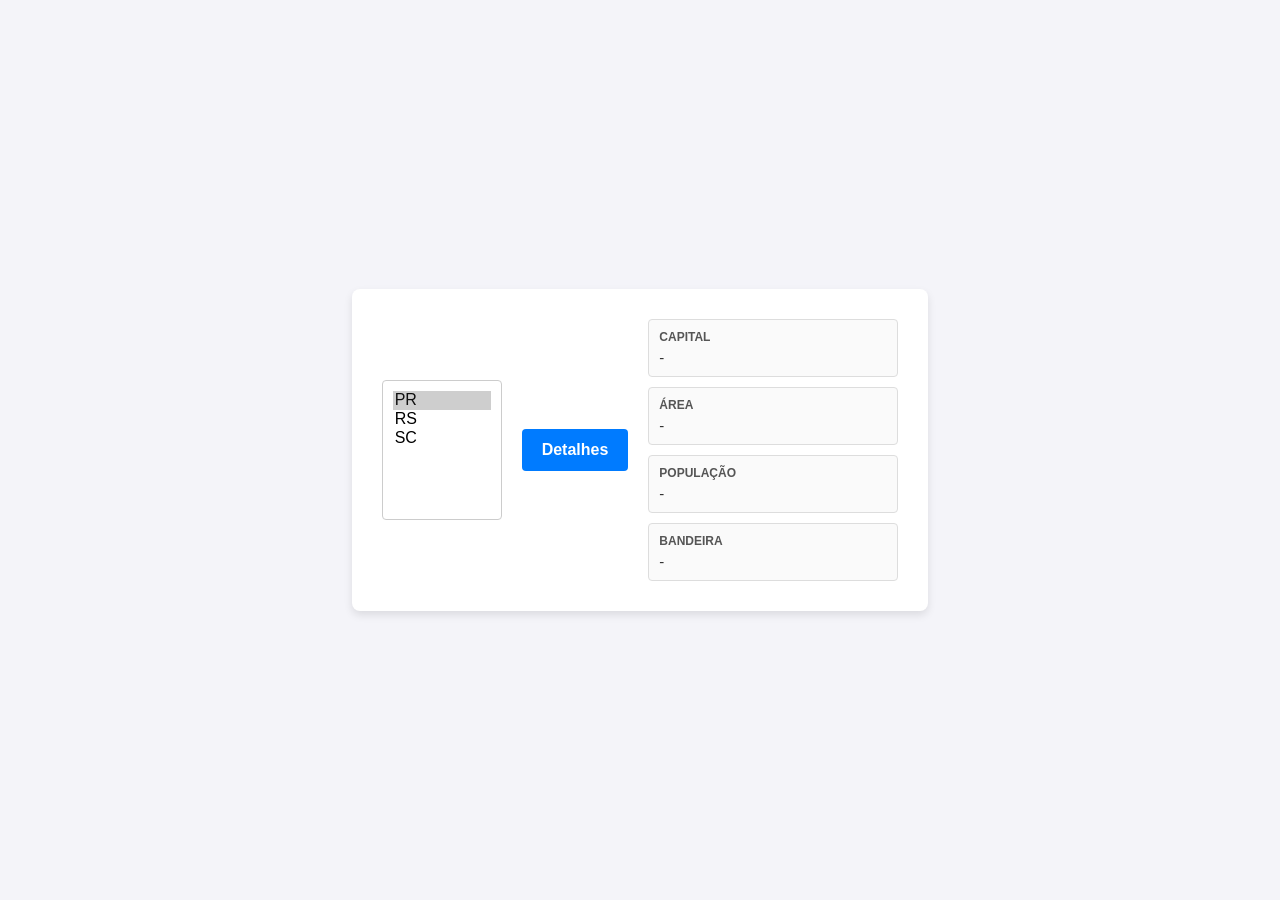
<file: exec luiz 17.09/exe 5.a/index.html>
<!DOCTYPE html>
<html lang="pt-BR">
<head>
    <meta charset="UTF-8">
    <meta name="viewport" content="width=device-width, initial-scale=1.0">
    <title>Estados da Região Sul</title>

    <link rel="stylesheet" type="text/css" href="estilo.css">
</head>

<body>

    <div class="container">

        <!-- Lado esquerdo: Listbox -->
        <div class="painel-esquerdo">
            <select id="selectEstados" size="3">
                <option value="0" selected>PR</option>
                <option value="1">RS</option>
                <option value="2">SC</option>
            </select>
        </div>

        <!-- Meio: Botão -->
        <div class="painel-meio">
            <button id="btnDetalhes">Detalhes</button>
        </div>

        <!-- Lado direito: Informações -->
        <div class="painel-direito">

            <div class="card-info">
                <strong>Capital</strong>
                <div id="divCapital">-</div>
            </div>

            <div class="card-info">
                <strong>Área</strong>
                <div id="divArea">-</div>
            </div>

            <div class="card-info">
                <strong>População</strong>
                <div id="divPopulacao">-</div>
            </div>

            <div class="card-info">
                <strong>Bandeira</strong>
                <div id="divBandeira">-</div>
            </div>

        </div>
    </div>

    <script src="script.js"></script>

</body>
</html>
</file>
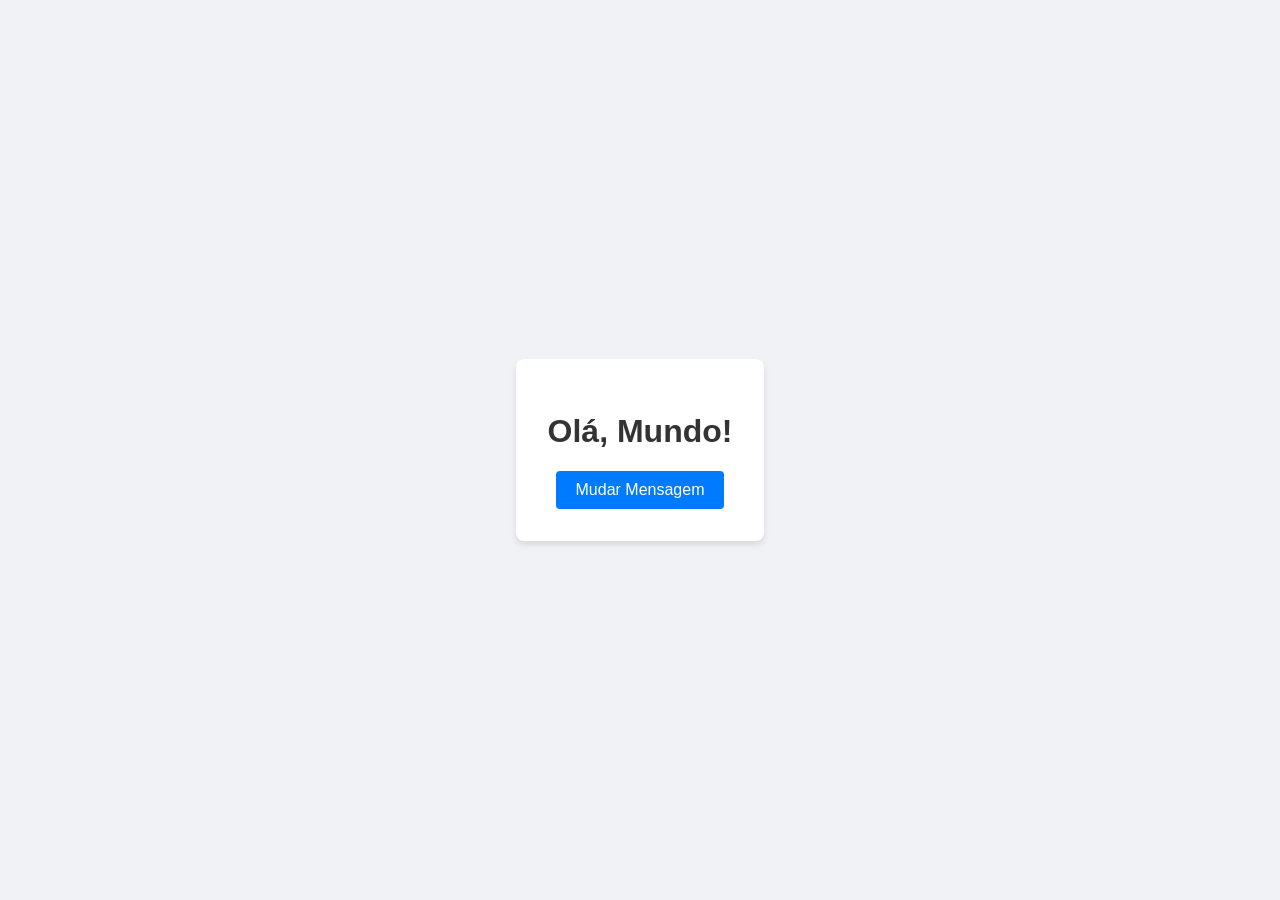
<file: exercicio de luiz gustavo 0.1.html>
<!DOCTYPE html> <html lang="pt-BR"> 
  <head>  
   <meta charset="UTF-8">   
<style>    
 body { font-family: sans-serif; display: flex; flex-direction: column; align-items: center; justify-content: center; height: 100vh; margin: 0; background: #f0f2f5; }     .card { background: white; padding: 2rem; border-radius: 8px; box-shadow: 0 4px 6px rgba(0,0,0,0.1); text-align: center; }     h1 { color: #333; }     button { padding: 10px 20px; font-size: 1rem; background-color: #007bff; color: white; border: none; border-radius: 4px; cursor: pointer; }     button:hover { background-color: #0056b3; }   </style> </head> <body>   <div class="card">     <h1 id="mensagem">Olá, Mundo!</h1>     
  <button id="btn-alterar">Mudar Mensagem</button>   
</div>
<script>
  // Pega os elementos da página
  const mensagem = document.getElementById("mensagem");
  const botao = document.getElementById("btn-alterar");

  // Lista de mensagens
  const mensagens = [
    "Olá, Mundo!",
    "Você clicou...",
    "Não clique de novo.",
    "Sério, pode parar.",
    "Eu avisei!",
    "Por que você continua clicando?",
    "Não tem nada novo aqui.",
    "Ainda clicando?",
    "Você é bem persistente.",
    "Último aviso!",
    "Tudo bem... faça o que quiser."
  ];

  let indice = 0;

  botao.addEventListener("click", function () {
    if (indice < mensagens.length - 1) {
      indice++;
    }

    mensagem.textContent = mensagens[indice];
  });
</script>
</file>
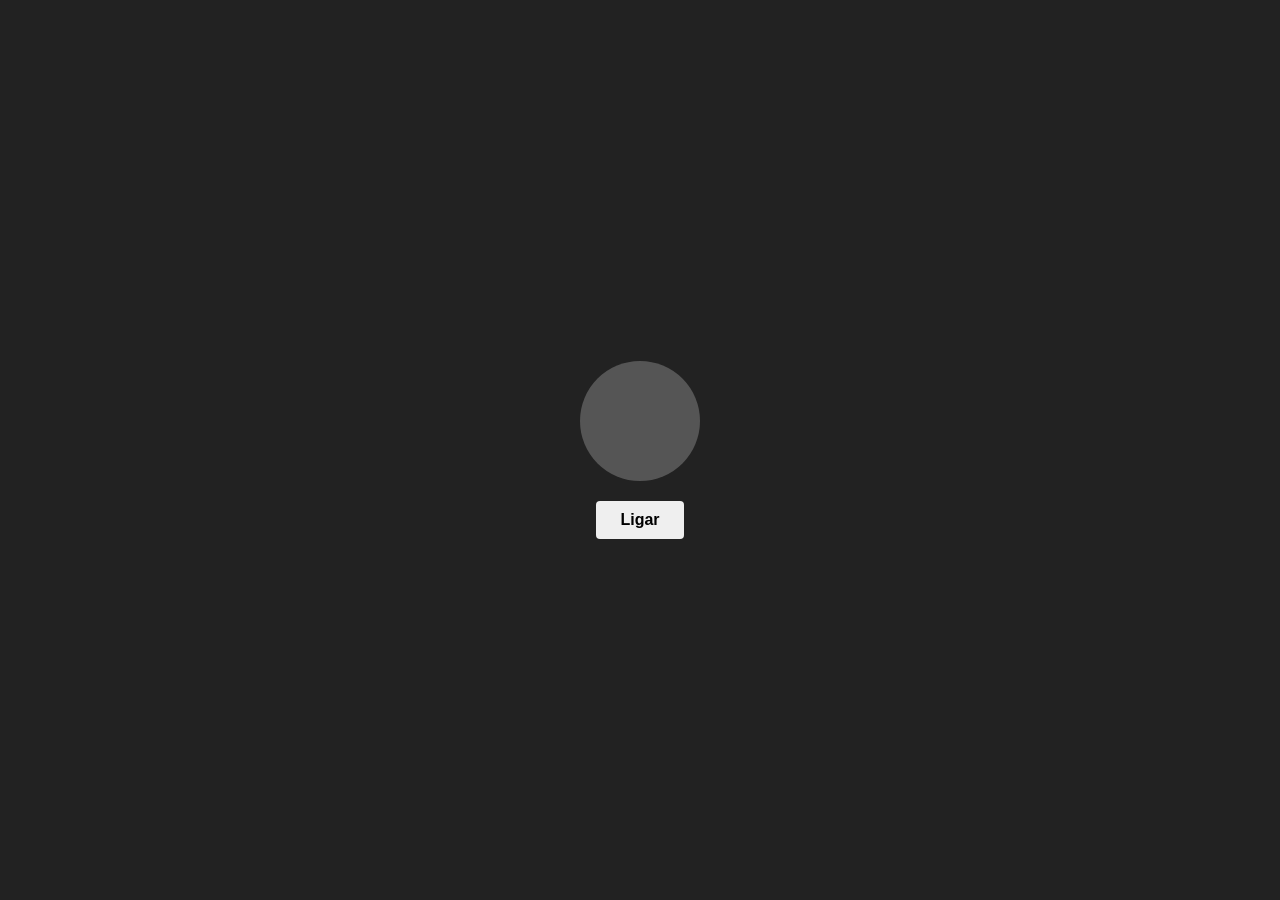
<file: exercicio de luiz gustavo 0.2.html>
<!DOCTYPE html>
<html lang="pt-BR">
<head>
  <meta charset="UTF-8">
  <style>
    body { font-family: sans-serif; display: flex; flex-direction: column; align-items: center; justify-content: center; height: 100vh; margin: 0; background: #222; color: white; }
    .lampada { width: 120px; height: 120px; border-radius: 50%; background-color: #555; margin-bottom: 20px; transition: background-color 0.3s, box-shadow 0.3s; }
    .lampada.ligada { background-color: #001969; box-shadow: 0 0 40px #001969; }
    button { padding: 10px 24px; font-size: 1rem; border: none; border-radius: 4px; cursor: pointer; font-weight: bold; }
  </style>
</head>
<body>
  <div id="lampada" class="lampada"></div>
  <button id="btn-toggle">Ligar</button>

  <script>
  // Seleciona os elementos
  const lampada = document.getElementById("lampada");
  const botao = document.getElementById("btn-toggle");
  const corpo = document.body;

  // Estado da lanterna
  let ligada = false;

  // Evento de clique
  botao.addEventListener("click", function () {
    ligada = !ligada;

    if (ligada) {
      // Liga a lanterna
      lampada.classList.add("ligada");
      corpo.style.color = "#222";
      botao.textContent = "Desligar";
    } else {
      // Desliga a lanterna
      lampada.classList.remove("ligada");
      corpo.style.backgroundColor = "#222";
      corpo.style.color = "white";
      botao.textContent = "Ligar";
    }
  });
  </script>
</body>
</html>
</file>
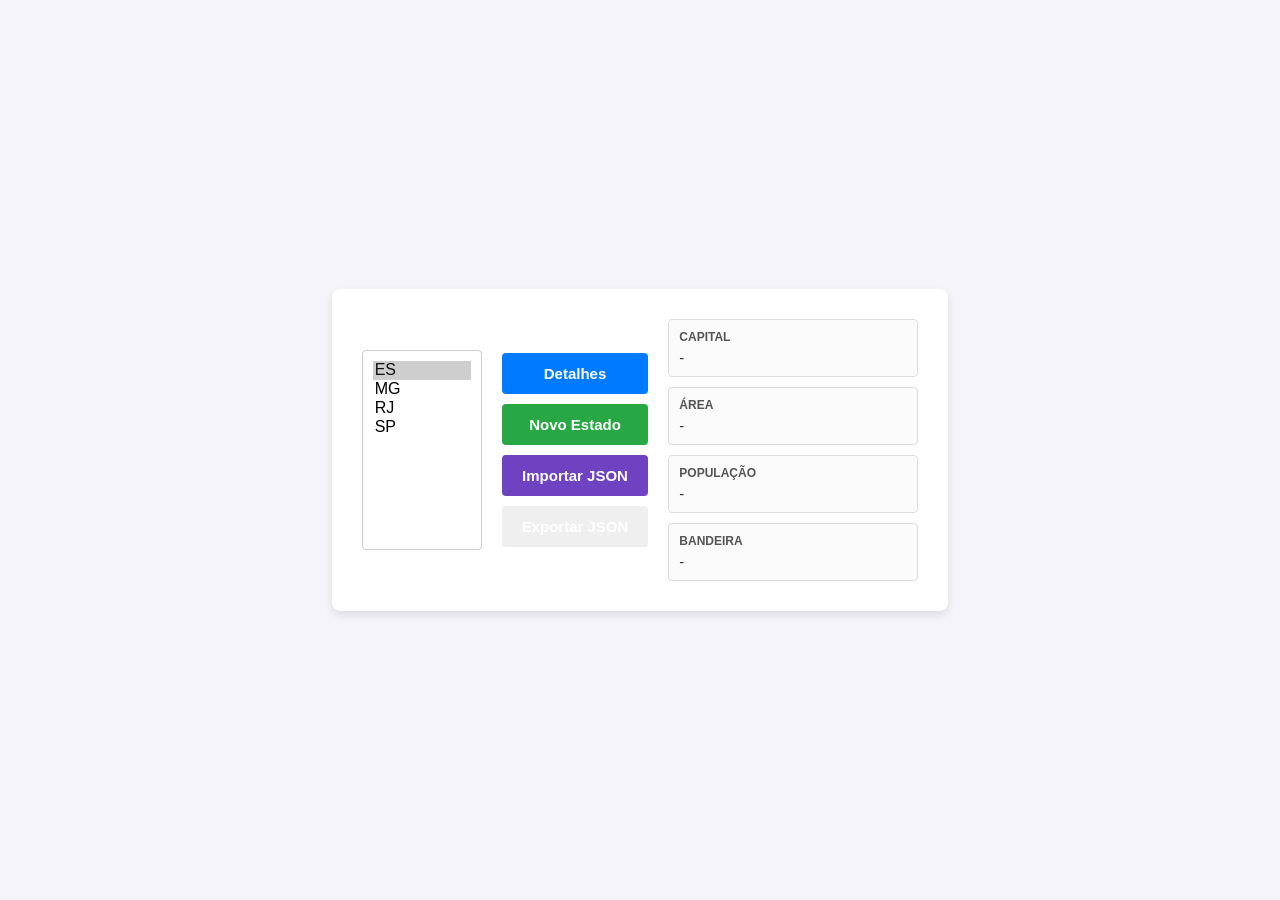
<file: Aula web1/luiz gustavo 5.2.html>
<!DOCTYPE html>
<html lang="pt-BR">
<head>
    <meta charset="UTF-8">
    <meta name="viewport" content="width=device-width, initial-scale=1.0">
    <title>Estados do Sudeste do Brasil</title>
    <style>
        * {
            box-sizing: border-box;
            font-family: Arial, sans-serif;
        }

        body {
            display: flex;
            justify-content: center;
            align-items: center;
            min-height: 100vh;
            background-color: #f4f4f9;
            margin: 0;
        }

        .container {
            display: flex;
            flex-direction: row;
            align-items: center;
            gap: 20px;
            background-color: #ffffff;
            padding: 30px;
            border-radius: 8px;
            box-shadow: 0 4px 8px rgba(0,0,0,0.1);
        }

        /* Lado Esquerdo - Listbox */
        .painel-esquerdo select {
            width: 120px;
            height: 200px;
            padding: 10px;
            font-size: 16px;
            border: 1px solid #ccc;
            border-radius: 4px;
        }

        /* Meio - Botões */
        .painel-meio {
            display: flex;
            flex-direction: column;
            gap: 10px;
        }

        .painel-meio button {
            padding: 12px 20px;
            font-size: 15px;
            font-weight: bold;
            color: #fff;
            border: none;
            border-radius: 4px;
            cursor: pointer;
            transition: background-color 0.2s;
        }

        #btnDetalhes {
            background-color: #007bff;
        }

        #btnDetalhes:hover {
            background-color: #0056b3;
        }

        #btnAbrirModal {
            background-color: #28a745;
        }

        #btnAbrirModal:hover {
            background-color: #218838;
        }

        /* Lado Direito - Quadro Divs */
        .painel-direito {
            display: flex;
            flex-direction: column;
            gap: 10px;
            width: 250px;
        }

        .card-info {
            border: 1px solid #ddd;
            border-radius: 4px;
            padding: 10px;
            background-color: #fafafa;
        }

        .card-info strong {
            display: block;
            color: #555;
            font-size: 12px;
            text-transform: uppercase;
            margin-bottom: 5px;
        }

        .card-info div {
            font-size: 15px;
            color: #333;
        }

        /* Regra para manter todas as bandeiras na mesma proporção e tamanho */
        .card-info img {
            width: 100px;
            height: 65px;
            object-fit: contain;
            border: 1px solid #ccc;
            background-color: #fff;
        }

        /* Estilo do Modal (Janela de Formulário) */
        .modal-overlay {
            display: none;
            position: fixed;
            top: 0;
            left: 0;
            width: 100%;
            height: 100%;
            background-color: rgba(0, 0, 0, 0.5);
            justify-content: center;
            align-items: center;
        }

        .modal-content {
            background-color: #fff;
            padding: 25px;
            border-radius: 8px;
            width: 320px;
            box-shadow: 0 4px 10px rgba(0, 0, 0, 0.2);
        }

        .modal-content h3 {
            margin-top: 0;
            margin-bottom: 15px;
            color: #333;
        }

        .form-group {
            margin-bottom: 12px;
        }

        .form-group label {
            display: block;
            font-size: 13px;
            margin-bottom: 4px;
            color: #666;
        }

        .form-group input {
            width: 100%;
            padding: 8px;
            border: 1px solid #ccc;
            border-radius: 4px;
            font-size: 14px;
        }

        .modal-acoes {
            display: flex;
            justify-content: flex-end;
            gap: 10px;
            margin-top: 15px;
        }

        .modal-acoes button {
            padding: 8px 15px;
            border: none;
            border-radius: 4px;
            cursor: pointer;
        }

        .btn-salvar {
            background-color: #28a745;
            color: white;
        }

        .btn-cancelar {
            background-color: #dc3545;
            color: white;
        }
        #btnImportar {
    background-color: #6f42c1;
}

.btnImportar:hover {
    background-color: #59339d;
}

.btnExportar {
    background-color: #fd7e14;
}

.btnExportar:hover {
    background-color: #dc6502;
}

    </style>
</head>
<body>

    <div class="container">
        <!-- Esquerda: Listbox com as siglas -->
        <div class="painel-esquerdo">
            <select id="selectEstados" size="5">
                <option value="0" selected>ES</option>
                <option value="1">MG</option>
                <option value="2">RJ</option>
                <option value="3">SP</option>
            </select>
        </div>

        <!-- Meio: Botões -->
        <div class="painel-meio">
    <button id="btnDetalhes">Detalhes</button>
    <button id="btnAbrirModal">Novo Estado</button>
    <button id="btnImportar">Importar JSON</button>
    <button id="btnExportar">Exportar JSON</button>

    <input type="file" id="inputArquivo" accept=".json" hidden>
</div>


        <!-- Direita: Quatro divs/quadros de informações -->
        <div class="painel-direito">
            <div class="card-info">
                <strong>Capital</strong>
                <div id="divCapital">-</div>
            </div>
            <div class="card-info">
                <strong>Área</strong>
                <div id="divArea">-</div>
            </div>
            <div class="card-info">
                <strong>População</strong>
                <div id="divPopulacao">-</div>
            </div>
            <div class="card-info">
                <strong>Bandeira</strong>
                <div id="divBandeira">-</div>
            </div>
        </div>
    </div>

    <!-- Modal de Formulário para Inserção de Dados -->
    <div class="modal-overlay" id="modalForm">
        <div class="modal-content">
            <h3>Cadastrar Novo Estado</h3>
            <div class="form-group">
                <label for="inputSigla">Sigla/Nome do Estado:</label>
                <input type="text" id="inputSigla" placeholder="Ex: PR">
            </div>
            <div class="form-group">
                <label for="inputCapital">Capital:</label>
                <input type="text" id="inputCapital" placeholder="Ex: Curitiba">
            </div>
            <div class="form-group">
                <label for="inputArea">Área:</label>
                <input type="text" id="inputArea" placeholder="Ex: 199.307,922 km²">
            </div>
            <div class="form-group">
                <label for="inputPopulacao">População:</label>
                <input type="text" id="inputPopulacao" placeholder="Ex: 11.516.840 hab.">
            </div>
            <div class="form-group">
                <label for="inputBandeira">URL da Bandeira:</label>
                <input type="url" id="inputBandeira" placeholder="https://exemplo.com/bandeira.svg">
            </div>
            <div class="modal-acoes">
                <button type="button" class="btn-cancelar" id="btnCancelar">Cancelar</button>
                <button type="button" class="btn-salvar" id="btnSalvar">Salvar</button>
            </div>
        </div>
    </div>

    <script>
        // 5 Arrays paralelos com as informações
        const siglas    = ["ES", "MG", "RJ", "SP"];
        const capitais  = ["Vitória", "Belo Horizonte", "Rio de Janeiro", "São Paulo"];
        const areas     = ["46.074,447 km²", "586.521,121 km²", "43.750,423 km²", "248.219,481 km²"];
        const populacoes= ["3.833.712 hab.", "20.538.718 hab.", "16.054.524 hab.", "44.411.238 hab."];
        const btnImportar = document.getElementById("btnImportar");
        const btnExportar = document.getElementById("btnExportar");
        const inputArquivo = document.getElementById("inputArquivo");
        const bandeiras = [
            "https://upload.wikimedia.org/wikipedia/commons/4/43/Bandeira_do_Esp%C3%ADrito_Santo.svg",
            "https://upload.wikimedia.org/wikipedia/commons/f/f4/Bandeira_de_Minas_Gerais.svg",
            "https://upload.wikimedia.org/wikipedia/commons/7/73/Bandeira_do_estado_do_Rio_de_Janeiro.svg",
            "https://upload.wikimedia.org/wikipedia/commons/2/2b/Bandeira_do_estado_de_S%C3%A3o_Paulo.svg"
        ];

        // Mapeamento dos elementos da DOM
        const selectEstados = document.getElementById("selectEstados");
        const btnDetalhes   = document.getElementById("btnDetalhes");
        const btnAbrirModal = document.getElementById("btnAbrirModal");
        const btnCancelar   = document.getElementById("btnCancelar");
        const btnSalvar     = document.getElementById("btnSalvar");
        const modalForm     = document.getElementById("modalForm");

        const divCapital    = document.getElementById("divCapital");
        const divArea       = document.getElementById("divArea");
        const divPopulacao  = document.getElementById("divPopulacao");
        const divBandeira   = document.getElementById("divBandeira");

        // Evento do botão "Detalhes"
        btnDetalhes.addEventListener("click", function() {
            const index = selectEstados.value;

            if (index !== null && index !== "") {
                divCapital.textContent = capitais[index];
                divArea.textContent = areas[index];
                divPopulacao.textContent = populacoes[index];
                divBandeira.innerHTML = `<img src="${bandeiras[index]}" alt="Bandeira de ${siglas[index]}">`;
            }
        });

        // Controles de Abertura/Fechamento do Modal
        btnAbrirModal.addEventListener("click", function() {
            modalForm.style.display = "flex";
        });

        btnCancelar.addEventListener("click", function() {
            modalForm.style.display = "none";
            limparFormulario();
        });

        // Evento de Salvar o Novo Estado
        btnSalvar.addEventListener("click", function() {
            const sigla = document.getElementById("inputSigla").value.trim();
            const capital = document.getElementById("inputCapital").value.trim();
            const area = document.getElementById("inputArea").value.trim();
            const populacao = document.getElementById("inputPopulacao").value.trim();
            const bandeira = document.getElementById("inputBandeira").value.trim();

            // Validação simples
            if (!sigla || !capital || !area || !populacao || !bandeira) {
                alert("Por favor, preencha todos os campos!");
                return;
            }

            // Adiciona os novos valores ao FINAL dos 5 arrays paralelos usando .push()
            siglas.push(sigla);
            capitais.push(capital);
            areas.push(area);
            populacoes.push(populacao);
            bandeiras.push(bandeira);

            // Obtém o índice do novo elemento inserido
            const novoIndex = siglas.length - 1;

            // Cria e adiciona a nova opção na listbox
            const novaOpcao = document.createElement("option");
            novaOpcao.value = novoIndex;
            novaOpcao.textContent = sigla;
            selectEstados.appendChild(novaOpcao);

            // Seleciona o novo estado adicionado na listbox
            selectEstados.value = novoIndex;

            // Fecha o modal e limpa os campos
            modalForm.style.display = "none";
            limparFormulario();
        });

        function limparFormulario() {
            document.getElementById("inputSigla").value = "";
            document.getElementById("inputCapital").value = "";
            document.getElementById("inputArea").value = "";
            document.getElementById("inputPopulacao").value = "";
            document.getElementById("inputBandeira").value = "";
        }
        async function carregarEstados() {
    try {
        const resposta = await fetch("estados.json");

        if (!resposta.ok) {
            throw new Error("Não foi possível carregar estados.json");
        }

        const estados = await resposta.json();

        siglas = [];
        capitais = [];
        areas = [];
        populacoes = [];
        bandeiras = [];

        estados.forEach(estado => {
            siglas.push(estado.sigla);
            capitais.push(estado.capital);
            areas.push(estado.area);
            populacoes.push(estado.populacao);
            bandeiras.push(estado.bandeira);
        });

        atualizarListbox();

    } catch (erro) {
        console.error(erro);
        alert("Erro ao carregar o arquivo estados.json");
    }
    function atualizarListbox() {
    selectEstados.innerHTML = "";

    siglas.forEach((sigla, index) => {
        const opcao = document.createElement("option");

        opcao.value = index;
        opcao.textContent = sigla;

        selectEstados.appendChild(opcao);
    });

    if (siglas.length > 0) {
        selectEstados.selectedIndex = 0;
    }
}
carregarEstados();

}

    </script>

</body>
</html>
</file>
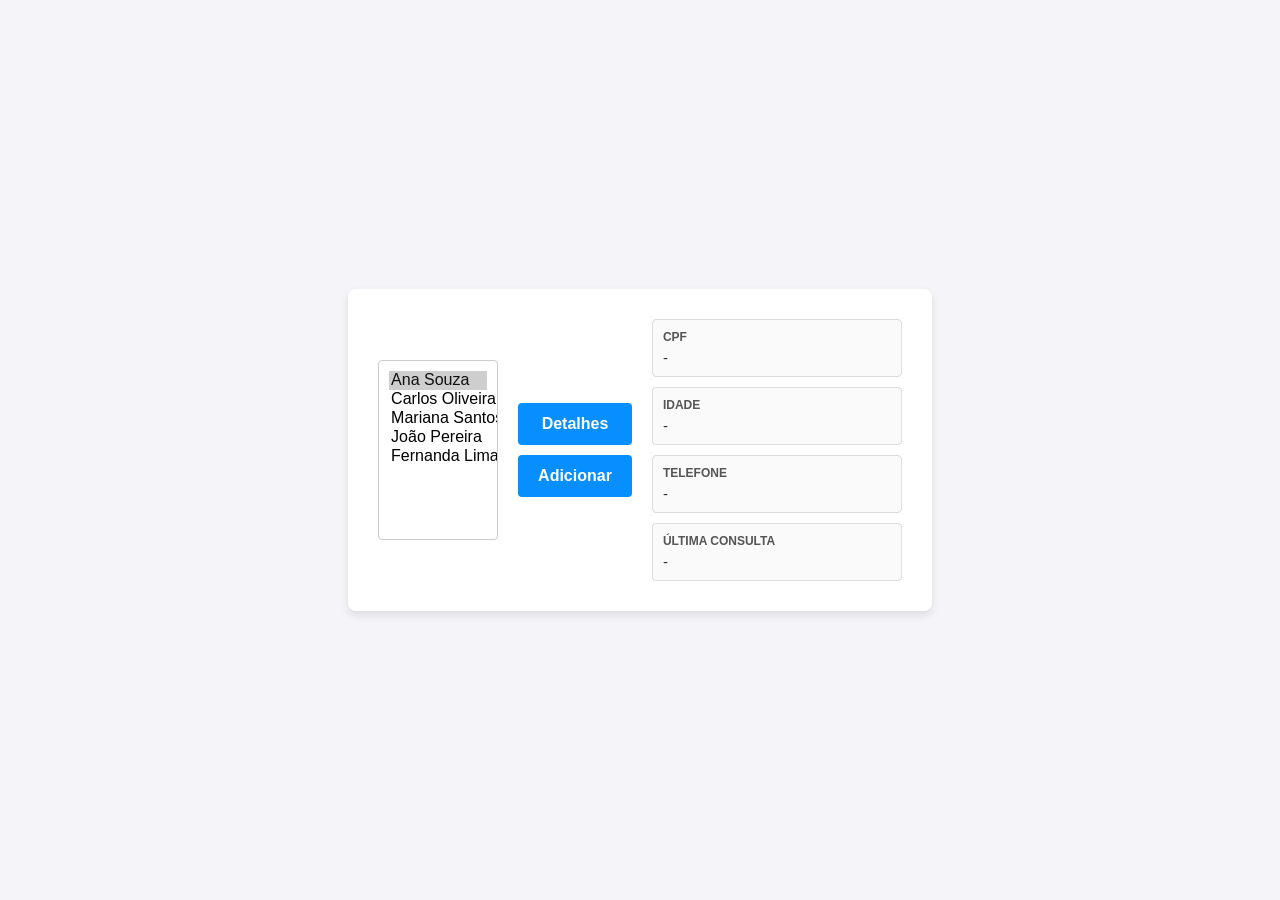
<file: exec luiz 17.09/5.2/index5.html>
<!DOCTYPE html>
<html lang="pt-BR">
<head>
    <meta charset="UTF-8">
    <meta name="viewport" content="width=device-width, initial-scale=1.0">
    <title>Pacientes - Sistema da Clínica</title>

    <link rel="stylesheet" href="style5.css">
</head>

<body>

    <div class="container">

        <!-- Lado Esquerdo - Listbox -->
        <div class="painel-esquerdo">

            <select id="selectPacientes" size="5">

                <option value="0" selected>
                    Ana Souza
                </option>

                <option value="1">
                    Carlos Oliveira
                </option>

                <option value="2">
                    Mariana Santos
                </option>

                <option value="3">
                    João Pereira
                </option>

                <option value="4">
                    Fernanda Lima
                </option>

            </select>

        </div>


        <!-- Meio - Botões -->
        <div class="painel-meio">

            <button id="btnDetalhes">
                Detalhes
            </button>

            <button id="btnAdicionar">
                Adicionar
            </button>

        </div>


        <!-- Lado Direito - Quatro quadros -->
        <div class="painel-direito">

            <div class="card-info">

                <strong>CPF</strong>

                <div id="divCpf">
                    -
                </div>

            </div>


            <div class="card-info">

                <strong>Idade</strong>

                <div id="divIdade">
                    -
                </div>

            </div>


            <div class="card-info">

                <strong>Telefone</strong>

                <div id="divTelefone">
                    -
                </div>

            </div>


            <div class="card-info">

                <strong>Última consulta</strong>

                <div id="divConsulta">
                    -
                </div>

            </div>

        </div>

    </div>


    <!-- =====================================
         MINI ABA DE CADASTRO
    ====================================== -->

    <div id="modalCadastro" class="modal">

        <div class="modal-conteudo">

            <h2>Adicionar paciente</h2>


            <input
                type="text"
                id="inputNome"
                placeholder="Nome">


            <input
                type="text"
                id="inputCpf"
                placeholder="CPF">


            <input
                type="number"
                id="inputIdade"
                placeholder="Idade">


            <input
                type="text"
                id="inputTelefone"
                placeholder="Telefone">


            <input
                type="text"
                id="inputConsulta"
                placeholder="Última consulta">


            <div class="botoes-modal">

                <button id="btnSalvar">
                    Salvar
                </button>

                <button id="btnFechar">
                    Fechar
                </button>

            </div>

        </div>

    </div>


    <script src="script5.js"></script>

</body>
</html>
</file>
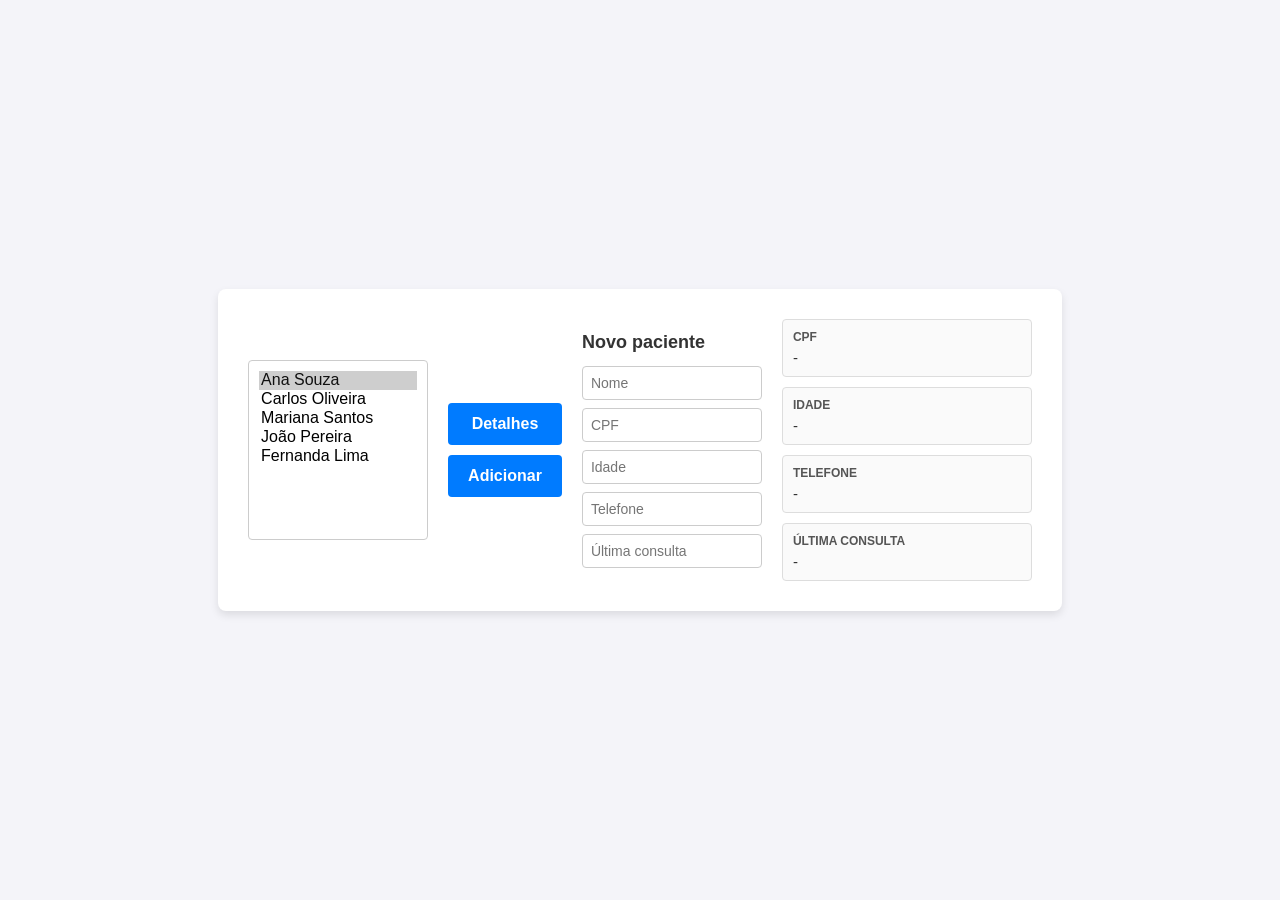
<file: exec luiz 17.09/5.b/index1.html>
<!DOCTYPE html>
<html lang="pt-BR">

<head>
    <meta charset="UTF-8">
    <meta name="viewport" content="width=device-width, initial-scale=1.0">

    <title>Pacientes - Sistema da Clínica</title>

    <link rel="stylesheet" href="css2.css">
</head>

<body>

    <div class="container">

        <!-- =====================================
             LISTA DE PACIENTES
        ====================================== -->

        <div class="painel-esquerdo">

            <select id="selectPacientes" size="5">

                <option value="0" selected>
                    Ana Souza
                </option>

                <option value="1">
                    Carlos Oliveira
                </option>

                <option value="2">
                    Mariana Santos
                </option>

                <option value="3">
                    João Pereira
                </option>

                <option value="4">
                    Fernanda Lima
                </option>

            </select>

        </div>


        <!-- =====================================
             BOTÕES
        ====================================== -->

        <div class="painel-meio">

            <button id="btnDetalhes">
                Detalhes
            </button>

            <button id="btnAdicionar">
                Adicionar
            </button>

        </div>


        <!-- =====================================
             FORMULÁRIO PARA NOVO PACIENTE
        ====================================== -->

        <div class="cadastro">

            <h3>Novo paciente</h3>

            <input
                type="text"
                id="inputNome"
                placeholder="Nome">

            <input
                type="text"
                id="inputCpf"
                placeholder="CPF">

            <input
                type="number"
                id="inputIdade"
                placeholder="Idade">

            <input
                type="text"
                id="inputTelefone"
                placeholder="Telefone">

            <input
                type="text"
                id="inputConsulta"
                placeholder="Última consulta">

        </div>


        <!-- =====================================
             INFORMAÇÕES DO PACIENTE
        ====================================== -->

        <div class="painel-direito">

            <div class="card-info">

                <strong>CPF</strong>

                <div id="divCpf">
                    -
                </div>

            </div>


            <div class="card-info">

                <strong>Idade</strong>

                <div id="divIdade">
                    -
                </div>

            </div>


            <div class="card-info">

                <strong>Telefone</strong>

                <div id="divTelefone">
                    -
                </div>

            </div>


            <div class="card-info">

                <strong>Última consulta</strong>

                <div id="divConsulta">
                    -
                </div>

            </div>

        </div>

    </div>


    <!-- JavaScript -->

    <script src="script1.js"></script>

</body>

</html>
</file>
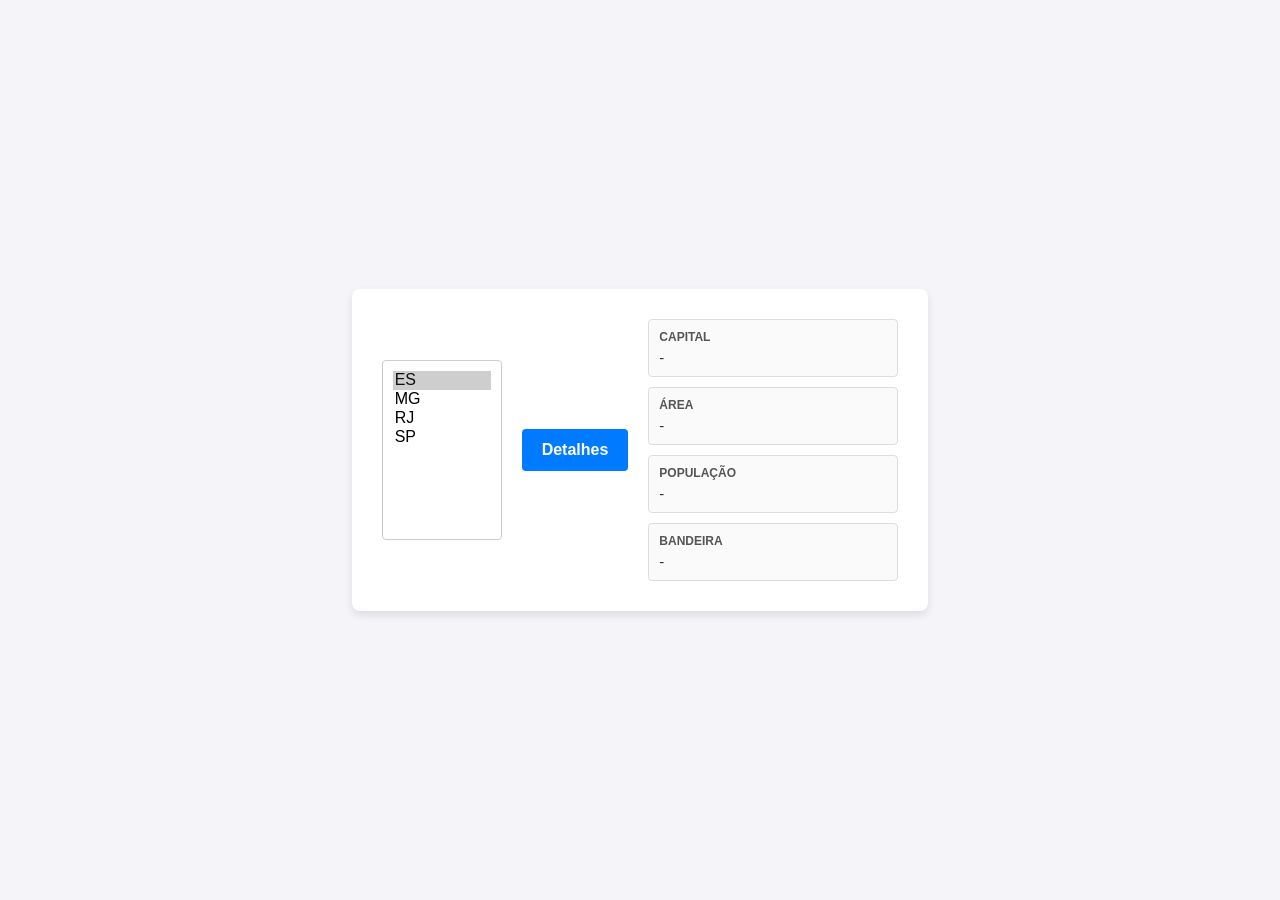
<file: exec luiz 17.09/exec 5.1/indexx.html>
<!DOCTYPE html>
<html lang="pt-BR">
<head>
    <meta charset="UTF-8">
    <meta name="viewport" content="width=device-width, initial-scale=1.0">
    <title>Estados do Sudeste do Brasil</title>

    <link rel="stylesheet" href="csss.css">
</head>
<body>

    <div class="container">
        <!-- Esquerda: Listbox com as siglas -->
        <div class="painel-esquerdo">
            <select id="selectEstados" size="4">
                <option value="0" selected>ES</option>
                <option value="1">MG</option>
                <option value="2">RJ</option>
                <option value="3">SP</option>
            </select>
        </div>

        <!-- Meio: Botão -->
        <div class="painel-meio">
            <button id="btnDetalhes">Detalhes</button>
        </div>

        <!-- Direita: Quatro divs/quadros de informações -->
        <div class="painel-direito">
            <div class="card-info">
                <strong>Capital</strong>
                <div id="divCapital">-</div>
            </div>
            <div class="card-info">
                <strong>Área</strong>
                <div id="divArea">-</div>
            </div>
            <div class="card-info">
                <strong>População</strong>
                <div id="divPopulacao">-</div>
            </div>
            <div class="card-info">
                <strong>Bandeira</strong>
                <div id="divBandeira">-</div>
            </div>
        </div>
    </div>

    <script src="javaa.js"></script>

</body>
</html>
</file>
<file: exec luiz 17.09/exe 5.a/estilo.css>
* {
    box-sizing: border-box;
    font-family: Arial, sans-serif;
}

body {
    display: flex;
    justify-content: center;
    align-items: center;
    min-height: 100vh;
    background-color: #f4f4f9;
    margin: 0;
}

.container {
    display: flex;
    flex-direction: row;
    align-items: center;
    gap: 20px;
    background-color: #ffffff;
    padding: 30px;
    border-radius: 8px;
    box-shadow: 0 4px 8px rgba(0, 0, 0, 0.1);
}

/* Listbox */
.painel-esquerdo select {
    width: 120px;
    height: 140px;
    padding: 10px;
    font-size: 16px;
    border: 1px solid #ccc;
    border-radius: 4px;
}

/* Botão */
.painel-meio button {
    padding: 12px 20px;
    font-size: 16px;
    font-weight: bold;
    color: #fff;
    background-color: #007bff;
    border: none;
    border-radius: 4px;
    cursor: pointer;
    transition: background-color 0.2s;
}

.painel-meio button:hover {
    background-color: #0056b3;
}

/* Painel de informações */
.painel-direito {
    display: flex;
    flex-direction: column;
    gap: 10px;
    width: 250px;
}

.card-info {
    border: 1px solid #ddd;
    border-radius: 4px;
    padding: 10px;
    background-color: #fafafa;
}

.card-info strong {
    display: block;
    color: #555;
    font-size: 12px;
    text-transform: uppercase;
    margin-bottom: 5px;
}

.card-info div {
    font-size: 15px;
    color: #333;
}

.card-info img {
    max-width: 80px;
    height: auto;
    border: 1px solid #ccc;
}
</file>
<file: exec luiz 17.09/5.2/style5.css>
* {
    box-sizing: border-box;
    font-family: Arial, sans-serif;
}

body {
    display: flex;
    justify-content: center;
    align-items: center;

    min-height: 100vh;

    background-color: #f4f4f9;

    margin: 0;
}


/* ==========================================
   CONTAINER PRINCIPAL
========================================== */

.container {
    display: flex;
    flex-direction: row;

    align-items: center;

    gap: 20px;

    background-color: #ffffff;

    padding: 30px;

    border-radius: 8px;

    box-shadow: 0 4px 8px rgba(0,0,0,0.1);
}


/* ==========================================
   LADO ESQUERDO - LISTBOX
========================================== */

.painel-esquerdo select {
    width: 120px;

    height: 180px;

    padding: 10px;

    font-size: 16px;

    border: 1px solid #ccc;

    border-radius: 4px;
}


/* ==========================================
   MEIO - BOTÕES
========================================== */

.painel-meio {
    display: flex;

    flex-direction: column;

    gap: 10px;
}

.painel-meio button {
    padding: 12px 20px;

    font-size: 16px;

    font-weight: bold;

    color: #fff;

    background-color: #078fff;

    border: none;

    border-radius: 4px;

    cursor: pointer;

    transition: background-color 0.2s;
}

.painel-meio button:hover {
    background-color: #0056b3;
}


/* ==========================================
   LADO DIREITO - QUADROS
========================================== */

.painel-direito {
    display: flex;

    flex-direction: column;

    gap: 10px;

    width: 250px;
}


/* ==========================================
   CARDS
========================================== */

.card-info {
    border: 1px solid #ddd;

    border-radius: 4px;

    padding: 10px;

    background-color: #fafafa;
}

.card-info strong {
    display: block;

    color: #555;

    font-size: 12px;

    text-transform: uppercase;

    margin-bottom: 5px;
}

.card-info div {
    font-size: 15px;

    color: #333;
}


/* ==========================================
   MINI ABA / MODAL
========================================== */

.modal {
    display: none;

    position: fixed;

    top: 0;
    left: 0;

    width: 100%;
    height: 100%;

    background-color: rgba(0, 0, 0, 0.5);

    justify-content: center;

    align-items: center;
}


/* ==========================================
   CONTEÚDO DA MINI ABA
========================================== */

.modal-conteudo {
    width: 320px;

    padding: 25px;

    background-color: #ffffff;

    border-radius: 8px;

    box-shadow: 0 4px 8px rgba(0,0,0,0.2);
}

.modal-conteudo h2 {
    margin-top: 0;

    margin-bottom: 20px;

    text-align: center;

    color: #333;
}


/* ==========================================
   CAMPOS
========================================== */

.modal-conteudo input {
    width: 100%;

    padding: 10px;

    margin-bottom: 10px;

    font-size: 14px;

    border: 1px solid #ccc;

    border-radius: 4px;
}

.modal-conteudo input:focus {
    outline: none;

    border-color: #00d636;
}


/* ==========================================
   BOTÕES DA MINI ABA
========================================== */

.botoes-modal {
    display: flex;

    gap: 10px;

    margin-top: 5px;
}

.botoes-modal button {
    flex: 1;

    padding: 10px;

    font-size: 14px;

    font-weight: bold;

    color: #fff;

    border: none;

    border-radius: 4px;

    cursor: pointer;
}


/* Salvar */

#btnSalvar {
    background-color: #007bff;
}

#btnSalvar:hover {
    background-color: #0056b3;
}


/* Fechar */

#btnFechar {
    background-color: #6c757d;
}

#btnFechar:hover {
    background-color: #545b62;
}
</file>
<file: exec luiz 17.09/5.b/css2.css>
* {
    box-sizing: border-box;
    font-family: Arial, sans-serif;
}

body {
    display: flex;
    justify-content: center;
    align-items: center;

    min-height: 100vh;

    background-color: #f4f4f9;

    margin: 0;
}


/* Container principal */

.container {
    display: flex;

    align-items: center;

    gap: 20px;

    background-color: #ffffff;

    padding: 30px;

    border-radius: 8px;

    box-shadow: 0 4px 8px rgba(0, 0, 0, 0.1);
}


/* Lista de pacientes */

.painel-esquerdo select {
    width: 180px;
    height: 180px;

    padding: 10px;

    font-size: 16px;

    border: 1px solid #ccc;

    border-radius: 4px;
}


/* Botões */

.painel-meio {
    display: flex;

    flex-direction: column;

    gap: 10px;
}

.painel-meio button {
    padding: 12px 20px;

    font-size: 16px;

    font-weight: bold;

    color: #ffffff;

    background-color: #007bff;

    border: none;

    border-radius: 4px;

    cursor: pointer;
}

.painel-meio button:hover {
    background-color: #0056b3;
}


/* Cadastro */

.cadastro {
    display: flex;

    flex-direction: column;

    gap: 8px;

    width: 180px;
}

.cadastro h3 {
    margin: 0 0 5px 0;

    color: #333;

    font-size: 18px;
}

.cadastro input {
    padding: 8px;

    border: 1px solid #ccc;

    border-radius: 4px;

    font-size: 14px;
}


/* Painel de informações */

.painel-direito {
    display: flex;

    flex-direction: column;

    gap: 10px;

    width: 250px;
}


/* Cards */

.card-info {
    border: 1px solid #ddd;

    border-radius: 4px;

    padding: 10px;

    background-color: #fafafa;
}

.card-info strong {
    display: block;

    color: #555;

    font-size: 12px;

    text-transform: uppercase;

    margin-bottom: 5px;
}

.card-info div {
    font-size: 15px;

    color: #333;
}
</file>
<file: exec luiz 17.09/exec 5.1/csss.css>
* {
    box-sizing: border-box;
    font-family: Arial, sans-serif;
}

body {
    display: flex;
    justify-content: center;
    align-items: center;
    min-height: 100vh;
    background-color: #f4f4f9;
    margin: 0;
}

.container {
    display: flex;
    flex-direction: row;
    align-items: center;
    gap: 20px;
    background-color: #ffffff;
    padding: 30px;
    border-radius: 8px;
    box-shadow: 0 4px 8px rgba(0,0,0,0.1);
}

/* Lado Esquerdo - Listbox */
.painel-esquerdo select {
    width: 120px;
    height: 180px;
    padding: 10px;
    font-size: 16px;
    border: 1px solid #ccc;
    border-radius: 4px;
}

/* Meio - Botão */
.painel-meio button {
    padding: 12px 20px;
    font-size: 16px;
    font-weight: bold;
    color: #fff;
    background-color: #007bff;
    border: none;
    border-radius: 4px;
    cursor: pointer;
    transition: background-color 0.2s;
}

.painel-meio button:hover {
    background-color: #0056b3;
}

/* Lado Direito - Quadro Divs */
.painel-direito {
    display: flex;
    flex-direction: column;
    gap: 10px;
    width: 250px;
}

.card-info {
    border: 1px solid #ddd;
    border-radius: 4px;
    padding: 10px;
    background-color: #fafafa;
}

.card-info strong {
    display: block;
    color: #555;
    font-size: 12px;
    text-transform: uppercase;
    margin-bottom: 5px;
}

.card-info div {
    font-size: 15px;
    color: #333;
}

.card-info img {
    max-width: 80px;
    height: auto;
    border: 1px solid #ccc;
}
</file>
